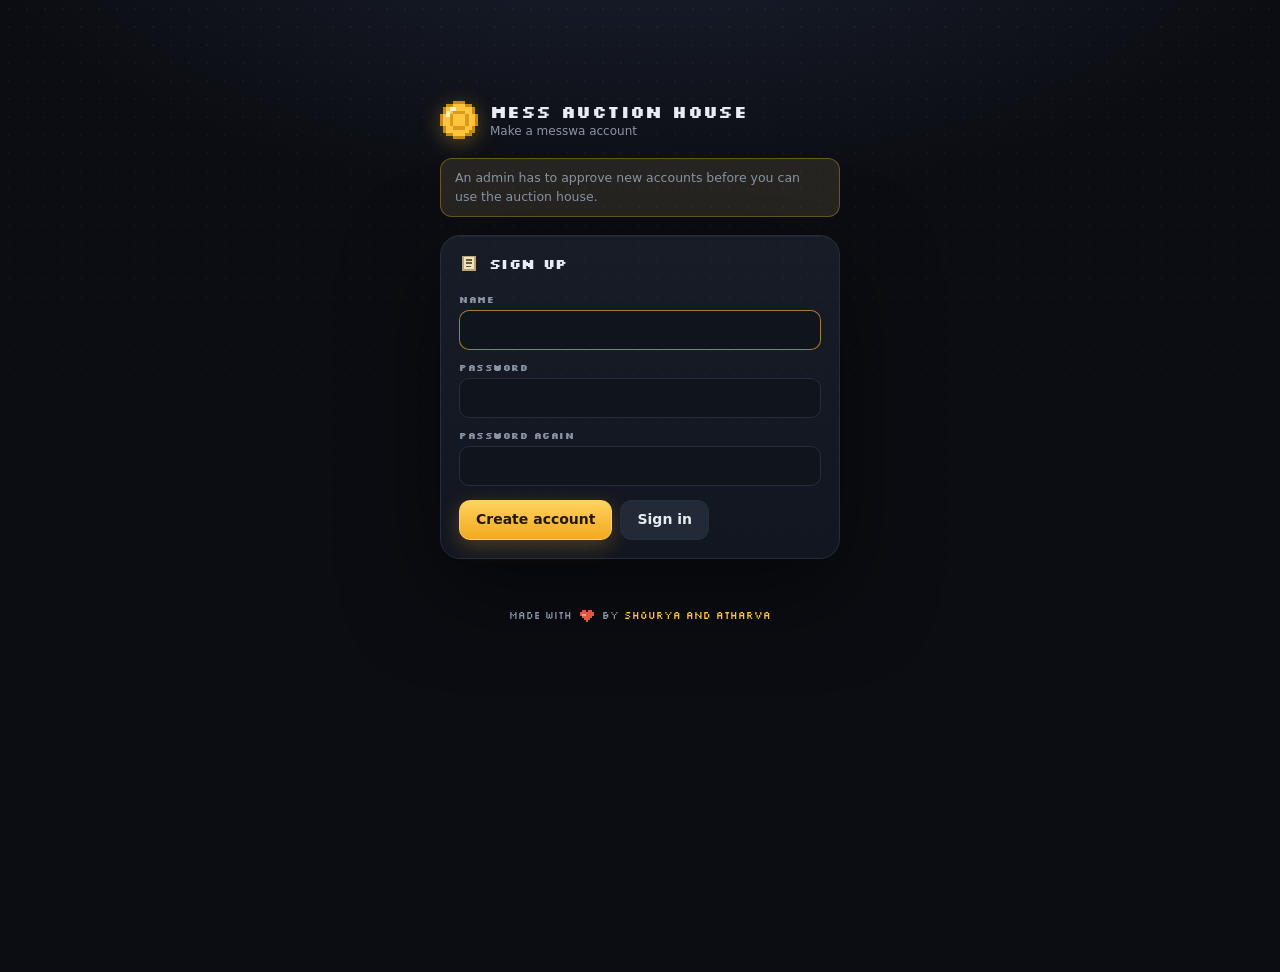
<file: internal/dashboard/static/signup.html>
<!doctype html>
<html lang="en">
<head>
<meta charset="utf-8">
<meta name="viewport" content="width=device-width, initial-scale=1, viewport-fit=cover">
<meta name="color-scheme" content="dark">
<meta name="theme-color" content="#0b0d12">
<title>Sign up · Mess Auction House</title>
<link rel="icon" href="favicon.svg" type="image/svg+xml">
<link rel="preload" href="silkscreen-700.woff2" as="font" type="font/woff2" crossorigin>
<link rel="stylesheet" href="style.css">
<link rel="stylesheet" href="account.css">
<script src="common.js" defer></script>
<script src="signup.js" defer></script>
</head>
<body>
<div class="app account login">
  <header class="top">
    <div class="brand">
      <span class="logo" id="logo"></span>
      <div>
        <h1>Mess Auction House</h1>
        <p class="sub">Make a messwa account</p>
      </div>
    </div>
  </header>

  <p class="notice">An admin has to approve new accounts before you can use the auction house.</p>

  <section class="chest" aria-label="Sign up">
    <div class="chest-head">
      <span class="head-icon" id="headIcon"></span>
      <span class="head-name">Sign up</span>
    </div>
    <form class="form" id="form" autocomplete="on" novalidate>
      <label>Name<input id="name" name="username" autocomplete="username" autocapitalize="none" spellcheck="false" maxlength="32"></label>
      <label>Password<input id="password" type="password" autocomplete="new-password"></label>
      <label>Password again<input id="again" type="password" autocomplete="new-password"></label>
      <p class="err" id="err" role="alert" hidden></p>
      <div class="actions"><button class="btn primary" type="submit" id="go">Create account</button><a class="btn" href="login.html">Sign in</a></div>
    </form>
  </section>
</div>
<div class="tip" id="tip" hidden></div>
</body>
</html>
</file>
<file: internal/dashboard/static/style.css>
@font-face { font-family: Pixel; src: url(silkscreen-400.woff2) format("woff2"); font-weight: 400; font-display: swap; }
@font-face { font-family: Pixel; src: url(silkscreen-700.woff2) format("woff2"); font-weight: 700; font-display: swap; }

:root {
  --bg: #0b0d12;
  --panel: #141821;
  --line: #252c3a;
  --slot: #191e28;
  --slot-hi: #222937;
  --text: #e8ecf3;
  --muted: #8b94a7;
  --dim: #586076;
  --gold: #ffc53d;
  --veg: #34c463;
  --nonveg: #e2553f;
  --egg: #f2b51b;
  --accent: #e8ecf3;
  --s: 72px;
  --gap: 6px;
  --cols: 9;
  --rows: 5;
  --sans: Inter, ui-sans-serif, system-ui, -apple-system, "Segoe UI", Roboto, sans-serif;

  /* ---------- calm tokens ----------
     The Sell side (Home, Money, Settings, Account) and the app shell use
     these. Buy keeps the arcade look above: Pixel font, slots, gold.
     Same dark family as --bg and --panel, with less contrast and no glow.

     Type:    --t-xs 12, --t-sm 13, --t-md 15 (body), --t-lg 18,
              --t-xl 24 (page titles), --t-2xl 32 (one big number).
              --lh-tight for headings and numbers, --lh-body for text.
              --w-reg / --w-med / --w-bold.
     Space:   --sp-1 … --sp-8 on a 4px base (4 8 12 16 24 32 40 48).
     Radius:  --r-sm 8, --r-md 12, --r-lg 16, --r-pill.
     Surface: --calm-bg (page), --calm-1 (card), --calm-2 (raised or
              hover), --calm-line (hairline), --calm-line-2 (stronger).
     Text:    --calm-text, --calm-muted (secondary), --calm-dim (hints).
     Status:  --calm-ok, --calm-warn, --calm-bad, each with a -bg tint
              for a pill or card wash. --calm-accent marks the current
              thing (selected tab, focus ring).
     Motion:  --ease-out for things arriving, --ease-in-out for things
              moving, --ease-spring for a small overshoot on press.
              --dur-1 120ms (hover, press), --dur-2 200ms (menus, tabs),
              --dur-3 360ms (cards arriving). prefers-reduced-motion
              turns them all to 0.
     Shell:   --shell-h (top bar), --tabbar-h (phone tab bar, 0 on wide
              screens). Set by shell.css on pages with the shell:
              --shell-stick, what a sticky top: must clear (the bar
              where it sticks, else 0), and --tabbar-top, what a fixed or
              sticky bottom: must clear (the tab bar and the safe area
              under it, else 0). */
  --t-xs: 12px;
  --t-sm: 13px;
  --t-md: 15px;
  --t-lg: 18px;
  --t-xl: 24px;
  --t-2xl: 32px;
  --lh-tight: 1.2;
  --lh-body: 1.5;
  --w-reg: 400;
  --w-med: 550;
  --w-bold: 650;

  --sp-1: 4px;
  --sp-2: 8px;
  --sp-3: 12px;
  --sp-4: 16px;
  --sp-5: 24px;
  --sp-6: 32px;
  --sp-7: 40px;
  --sp-8: 48px;

  --r-sm: 8px;
  --r-md: 12px;
  --r-lg: 16px;
  --r-pill: 999px;

  --calm-bg: #0b0d12;
  --calm-1: #12151c;
  --calm-2: #181c25;
  --calm-line: #1f2430;
  --calm-line-2: #2a303d;
  --calm-text: #e6e9ef;
  --calm-muted: #9199a9;
  --calm-dim: #5c6475;
  --calm-accent: #c9d3e6;
  --calm-ok: #4cc38a;
  --calm-ok-bg: rgba(76, 195, 138, .12);
  --calm-warn: #e9b44c;
  --calm-warn-bg: rgba(233, 180, 76, .12);
  --calm-bad: #ec6a5c;
  --calm-bad-bg: rgba(236, 106, 92, .12);

  --ease-out: cubic-bezier(.16, 1, .3, 1);
  --ease-in-out: cubic-bezier(.65, 0, .35, 1);
  --ease-spring: cubic-bezier(.34, 1.56, .64, 1);
  --dur-1: 120ms;
  --dur-2: 200ms;
  --dur-3: 360ms;

  --shell-h: 56px;
  --tabbar-h: 0px;
  --shell-stick: 0px;
  --tabbar-top: 0px;
}
@media (prefers-reduced-motion: reduce) {
  :root { --dur-1: 0ms; --dur-2: 0ms; --dur-3: 0ms; }
}

* { box-sizing: border-box; }
[hidden] { display: none !important; }
html, body { margin: 0; }
body {
  min-height: 100vh;
  color: var(--text);
  font: 14px/1.45 var(--sans);
  background:
    radial-gradient(1100px 520px at 50% -12%, #1b2131 0%, transparent 62%),
    var(--bg);
  -webkit-font-smoothing: antialiased;
}
body::before {
  content: "";
  position: fixed;
  inset: 0;
  pointer-events: none;
  background-image: radial-gradient(rgba(255, 255, 255, .035) 1px, transparent 1px);
  background-size: 18px 18px;
  mask-image: linear-gradient(180deg, #000 0%, transparent 85%);
}
button { font: inherit; color: inherit; }
kbd {
  font: 700 10px Pixel, monospace;
  padding: 1px 5px 2px;
  border: 1px solid var(--line);
  border-bottom-width: 2px;
  border-radius: 5px;
  background: var(--panel);
  color: var(--muted);
}
svg { display: block; }

/* A set width, not fit-content: the board fills it and app.js picks the
   column count to match, so the header can't leave the grid short. */
.app {
  width: min(100%, 1640px);
  margin: 0 auto;
  padding: 28px 20px 36px;
  display: flex;
  flex-direction: column;
  gap: 18px;
}

/* ---------- header ---------- */

.top {
  display: grid;
  grid-template-columns: auto minmax(200px, 1fr);
  gap: 28px;
  align-items: center;
}
.brand { display: flex; gap: 12px; align-items: center; }
/* On wide screens the links sit in the brand row; phones get their own strip. */
.logo { width: 38px; height: 38px; filter: drop-shadow(0 4px 10px rgba(255, 197, 61, .3)); }
.brand h1 { margin: 0; font: 700 17px Pixel, var(--sans); letter-spacing: .4px; }
.brand .sub { margin: 1px 0 0; color: var(--muted); font-size: 12px; }
.nav-link {
  display: inline-flex; align-items: center; gap: 6px; height: 26px; padding: 0 9px 1px; margin-left: 6px;
  border-radius: 8px; background: var(--slot); border: 1px solid var(--line);
  font: 700 9px Pixel; letter-spacing: .4px; color: var(--muted); text-decoration: none; white-space: nowrap;
  transition: background .12s, border-color .12s, color .12s;
}
.nav-link:hover { background: var(--slot-hi); color: var(--gold); border-color: color-mix(in srgb, var(--gold) 55%, transparent); }
.nav-link span { width: 14px; height: 14px; }
button.nav-link { cursor: pointer; }
.nav-link b { font-weight: inherit; }
.nav-link span svg { width: 14px; height: 14px; display: block; }

.day { min-width: 0; padding: 5px 0 15px; }
.track {
  position: relative;
  height: 8px;
  border-radius: 99px;
  background: #121620;
  border: 1px solid var(--line);
}
.seg { position: absolute; top: 1px; bottom: 1px; border-radius: 99px; background: #2b3346; }
.seg.past { background: #1d2230; }
.seg.now { background: linear-gradient(90deg, #ffd25e, #ff9f3d); box-shadow: 0 0 12px rgba(255, 180, 61, .55); }
.seg-glyph { position: absolute; top: 12px; width: 11px; height: 11px; transform: translateX(-50%); opacity: .45; }
.seg-glyph.now { opacity: 1; }
.seg-glyph.coin { width: auto; display: flex; align-items: center; gap: 3px; opacity: 1; font: 400 8px Pixel; color: var(--gold); white-space: nowrap; }
.seg-glyph.coin svg { width: 11px; height: 11px; flex: none; }
.seg-glyph.coin.armed b, .seg-glyph.coin.handoff b { color: var(--muted); }
.seg-glyph.coin.handoff svg { opacity: .5; }
.seg-glyph.coin.armed svg { border-radius: 50%; animation: ring 1.8s infinite; }
@keyframes ring { 0% { box-shadow: 0 0 0 0 rgba(255, 197, 61, .6); } 70% { box-shadow: 0 0 0 6px rgba(255, 197, 61, 0); } 100% { box-shadow: 0 0 0 0 rgba(255, 197, 61, 0); } }
.now-mark { position: absolute; top: -5px; bottom: -5px; width: 2px; margin-left: -1px; border-radius: 2px; background: #fff; box-shadow: 0 0 8px #fff8; }

/* ---------- chest ---------- */

.chest {
  padding: 14px 16px 16px;
  border-radius: 20px;
  background: linear-gradient(180deg, #171c27 0%, #121620 100%);
  border: 1px solid var(--line);
  box-shadow: 0 30px 90px rgba(0, 0, 0, .5), inset 0 1px 0 rgba(255, 255, 255, .045);
}
.chest-head {
  display: flex;
  align-items: center;
  gap: 10px;
  min-height: 28px;
  margin: 0 2px 12px;
  font-size: 12.5px;
  color: var(--muted);
}
.head-icon { width: 20px; height: 20px; }
.head-name { font: 700 14px Pixel, var(--sans); color: var(--accent); letter-spacing: .3px; transition: color .2s; }
.head-meta { flex: 1; white-space: nowrap; overflow: hidden; text-overflow: ellipsis; }
.pager { display: flex; align-items: center; gap: 6px; font: 700 11px Pixel; color: var(--muted); }
.pg {
  width: 24px; height: 24px; border-radius: 7px; cursor: pointer;
  background: var(--slot); border: 1px solid var(--line);
  font: 600 16px/1 var(--sans); padding-bottom: 2px;
}
.pg:disabled { opacity: .3; cursor: default; }

/* A box's key: a ? at the right end of its header that opens a popover. */
.keybtn {
  flex: none; width: 24px; height: 24px; margin-left: auto; padding: 0 0 1px; border-radius: 7px; cursor: pointer;
  background: var(--slot); border: 1px solid var(--line);
  font: 700 11px/1 Pixel, var(--sans); color: var(--muted);
}
.keybtn:hover, .keybtn[aria-expanded="true"] { color: var(--gold); border-color: color-mix(in srgb, var(--gold) 55%, var(--line)); }
.mini h4:has(> .keybtn) { display: flex; align-items: center; gap: 8px; }
.mini h4 > .keybtn { width: 20px; height: 20px; border-radius: 6px; font-size: 9px; letter-spacing: 0; }
.keypop {
  position: fixed; inset: auto; margin: 0;
  max-width: min(300px, calc(100vw - 16px)); padding: 12px 14px; border-radius: 12px;
  background: #1d2330; border: 1px solid var(--line); box-shadow: 0 12px 30px rgba(0, 0, 0, .5);
  color: var(--muted); font-size: 12px;
}
.keypop[popover] > :is(.pleg, .legend, .slegend, .wkey) {
  flex-direction: column; align-items: flex-start; gap: 9px;
  margin: 0; padding: 0; border: 0; white-space: normal;
}
.keypop[popover] > .wkey { flex-direction: row; flex-wrap: wrap; gap: 6px 8px; }
.keypop .wnote { flex-basis: 100%; }
.live { display: flex; align-items: center; gap: 6px; font-size: 11.5px; padding-left: 10px; border-left: 1px solid var(--line); white-space: nowrap; }
.live i { width: 7px; height: 7px; border-radius: 50%; background: var(--veg); box-shadow: 0 0 0 0 rgba(52, 196, 99, .6); animation: pulse 2.4s infinite; }
.live.off i { background: var(--nonveg); animation: none; }
@keyframes pulse { 0% { box-shadow: 0 0 0 0 rgba(52, 196, 99, .55); } 70% { box-shadow: 0 0 0 7px rgba(52, 196, 99, 0); } 100% { box-shadow: 0 0 0 0 rgba(52, 196, 99, 0); } }

.body { display: flex; justify-content: center; gap: calc(var(--gap) * 2); }
.tabs { display: grid; grid-template-rows: repeat(var(--rows), var(--s)); gap: var(--gap); }
.grid {
  position: relative;
  display: grid;
  grid-template-columns: repeat(var(--cols), var(--s));
  grid-auto-rows: var(--s);
  gap: var(--gap);
}

.controls {
  justify-content: center;
  display: flex;
  gap: calc(var(--gap) * 2);
  margin-top: calc(var(--gap) * 2);
  padding-top: calc(var(--gap) * 2);
  border-top: 1px dashed var(--line);
}
.ctl-row {
  width: calc(var(--cols) * var(--s) + (var(--cols) - 1) * var(--gap));
  display: flex;
  flex-wrap: wrap;
  gap: var(--gap);
  justify-content: center;
}
.ctl-row .spacer { flex: 1; }

/* ---------- slots ---------- */

.slot {
  --c: clamp(4px, calc(var(--s) * .1), 7px);
  --ci: clamp(9px, calc(var(--s) * .17), 12px);
  position: relative;
  width: var(--s);
  height: var(--s);
  border-radius: 11px;
  background: var(--slot);
  border: 1px solid #1e2431;
  box-shadow: inset 0 2px 0 rgba(0, 0, 0, .32), inset 0 -1px 0 rgba(255, 255, 255, .035);
}
button.slot { padding: 0; margin: 0; cursor: pointer; outline: none; -webkit-tap-highlight-color: transparent; }
.item, .tab, .ctl { transition: transform .12s ease, background .12s, border-color .12s, box-shadow .15s; }
.item { --accent: var(--m, #e8ecf3); }
.item:hover, .item:focus-visible, .item.active {
  background: var(--slot-hi);
  border-color: color-mix(in srgb, var(--accent) 65%, transparent);
  transform: translateY(-2px);
  box-shadow: 0 10px 22px rgba(0, 0, 0, .4), 0 0 20px color-mix(in srgb, var(--accent) 22%, transparent);
  z-index: 2;
}
.item:active { transform: translateY(0) scale(.97); }

.price {
  position: absolute;
  inset: 0;
  display: flex;
  align-items: center;
  justify-content: center;
  padding-top: 2px;
  /* Regular weight: the bold 4 fills in. Sizes are whole multiples of the
     font's 8px grid so every pixel stays square. */
  font: 400 24px Pixel, var(--sans);
  color: var(--gold);
  text-shadow: 2px 2px 0 rgba(0, 0, 0, .5);
}
.price.wide { font-size: 16px; }
@media (max-width: 640px) { .price { font-size: 16px; } }
.price .r { font: 700 calc(var(--s) * .21) var(--sans); margin-right: 2px; opacity: .8; transform: translateY(-1px); }
.price.unknown { color: #5d6680; font: 600 calc(var(--s) * .3) var(--sans); text-shadow: none; }
.price.free { color: var(--veg); font-weight: 700; font-size: calc(var(--s) * .19); letter-spacing: 0; }
.price.swap { flex-direction: column; gap: 3px; font-weight: 700; font-size: calc(var(--s) * .13); color: var(--muted); letter-spacing: .3px; text-shadow: none; }
.price.swap svg { width: calc(var(--s) * .36); height: calc(var(--s) * .36); }
.price.swap.compact { flex-direction: row; gap: 4px; padding-bottom: 6px; }
.price.swap.compact .arrow { font: 700 calc(var(--s) * .2) var(--sans); color: var(--muted); }
.price.swap .more { position: absolute; right: 7px; top: calc(var(--s) * .3); font-size: 10px; color: var(--muted); }

.diet { position: absolute; top: var(--c); left: var(--c); width: var(--ci); height: var(--ci); }
.mealg { position: absolute; top: var(--c); right: var(--c); width: calc(var(--ci) + 1px); height: calc(var(--ci) + 1px); opacity: .9; }
.messg { position: absolute; left: calc(var(--c) - 1px); bottom: calc(var(--c) + 3px); width: calc(var(--ci) + 1px); height: calc(var(--ci) + 1px); }
.qty { position: absolute; right: var(--c); bottom: calc(var(--c) + 2px); font: 700 calc(var(--ci) + 1px) Pixel; color: #fff; text-shadow: 2px 2px 0 rgba(0, 0, 0, .7); }
.ticked { position: absolute; left: 50%; top: 6px; width: 6px; height: 6px; margin-left: -3px; border-radius: 50%; background: var(--egg); box-shadow: 0 0 6px var(--egg); }

.item.sold > :not(.stamp), .item.closed > :not(.stamp) { opacity: .28; filter: grayscale(1); }
.stamp {
  position: absolute;
  left: 50%;
  top: 50%;
  transform: translate(-50%, -50%) rotate(-14deg);
  padding: 2px 5px 3px;
  border: 1.5px solid currentColor;
  border-radius: 5px;
  font: 700 10px Pixel;
  letter-spacing: .5px;
  background: rgba(11, 13, 18, .75);
}
.stamp.long { font-size: clamp(6px, calc(var(--s) * .11), 8px); letter-spacing: 0; padding: 2px 3px 3px; }
.sold .stamp { color: var(--veg); }
.sold .stamp.bought { color: #ff6b5b; }
.closed .stamp { color: var(--muted); }

.glint {
  position: absolute;
  inset: 0;
  border-radius: inherit;
  overflow: hidden;
  pointer-events: none;
}
.glint::before {
  content: "";
  position: absolute;
  top: -20%;
  bottom: -20%;
  left: 0;
  width: 70%;
  background: linear-gradient(105deg,
    rgba(190, 150, 255, 0) 0%,
    rgba(190, 150, 255, .06) 25%,
    rgba(200, 170, 255, .22) 45%,
    rgba(160, 205, 255, .26) 55%,
    rgba(160, 205, 255, .06) 75%,
    rgba(160, 205, 255, 0) 100%);
  transform: translateX(-110%);
  will-change: transform;
  animation: glint 3s infinite;
}
/* Sweep in the first 2.2s of the cycle (keep in step with GLINT_* in app.js),
   then rest off to the right. */
@keyframes glint {
  0% { transform: translateX(-110%); animation-timing-function: cubic-bezier(.4, 0, .6, 1); }
  73.33%, 100% { transform: translateX(160%); }
}
.pop { animation: pop .45s cubic-bezier(.2, 1.5, .4, 1); }
@keyframes pop { from { transform: scale(.6); opacity: 0; } to { transform: none; opacity: 1; } }

.empty {
  position: absolute;
  inset: 0;
  display: grid;
  place-items: center;
  pointer-events: none;
  text-align: center;
}
.empty div { padding: 10px 14px; border-radius: 10px; background: rgba(11, 13, 18, .7); color: var(--muted); font-size: 13px; }
.empty b { display: block; font: 700 11px Pixel; color: var(--dim); letter-spacing: .5px; margin-bottom: 2px; }

/* ---------- tabs ---------- */

.tab { display: grid; place-items: center; --accent: var(--m); }
.tab svg { width: 56%; height: 56%; transition: transform .15s; }
.tab:hover { background: var(--slot-hi); }
.tab:hover svg { transform: scale(1.08) rotate(-4deg); }
.tab.on {
  background: var(--slot-hi);
  border-color: var(--accent);
  box-shadow: inset 0 0 0 1px color-mix(in srgb, var(--accent) 50%, transparent), 0 0 24px color-mix(in srgb, var(--accent) 28%, transparent);
}
.tab.on::after {
  content: "";
  position: absolute;
  right: calc(var(--gap) * -1 - 3px);
  top: 22%;
  bottom: 22%;
  width: 3px;
  border-radius: 3px;
  background: var(--accent);
  box-shadow: 0 0 10px var(--accent);
}
.badge {
  position: absolute;
  right: 4px;
  bottom: 4px;
  min-width: 18px;
  padding: 1px 4px 2px;
  border-radius: 6px;
  text-align: center;
  font: 700 10px Pixel;
  color: var(--text);
  background: rgba(11, 13, 18, .85);
  border: 1px solid var(--line);
}
.tab.on .badge { border-color: color-mix(in srgb, var(--accent) 60%, transparent); color: var(--accent); }
.badge.zero { color: var(--dim); }

/* ---------- control buttons ---------- */

.ctl { display: grid; place-items: center; }
.ctl svg { width: 42%; height: 42%; margin-bottom: 12px; }
.ctl .lbl {
  position: absolute;
  left: 0;
  right: 0;
  bottom: 7px;
  text-align: center;
  font: 700 8.5px Pixel;
  letter-spacing: .3px;
  color: var(--muted);
  white-space: nowrap;
}
.ctl:hover { background: var(--slot-hi); }
.ctl.on { border-color: color-mix(in srgb, var(--gold) 70%, transparent); background: var(--slot-hi); box-shadow: 0 0 18px rgba(255, 197, 61, .15); }
.ctl .lbl.tight { font-size: 7.5px; letter-spacing: 0; }
.ctl.on .lbl { color: var(--gold); }
.ctl.set .lbl { color: var(--text); }
.ctl:disabled { opacity: .3; cursor: not-allowed; }
.ctl.help .q { font: 700 24px/1 var(--sans); color: var(--muted); margin-bottom: 12px; }

/* ---------- tooltip ---------- */

.tip {
  position: fixed;
  z-index: 50;
  left: 0;
  top: 0;
  max-width: 330px;
  padding: 9px 12px 10px;
  pointer-events: none;
  border: 2px solid transparent;
  border-radius: 7px;
  background:
    linear-gradient(rgba(16, 0, 16, .95), rgba(16, 0, 16, .95)) padding-box,
    linear-gradient(180deg, #5a1cff, #2a0a80) border-box;
  box-shadow: 0 0 0 1px #0d000d, 0 18px 40px rgba(0, 0, 0, .55);
  font-size: 13px;
  line-height: 1.5;
}
.tip .ln { white-space: pre-wrap; overflow-wrap: anywhere; }
.tip .gap { height: 7px; }
.tip .nm { font-weight: 700; font-size: 14px; }
.tip .lore { color: #c08ad8; font-style: italic; }
.tip .rar { margin-top: 7px; font: 700 11.5px Pixel; letter-spacing: .6px; }
.c7 { color: #a9adb8; }
.c8 { color: #6c7080; }
.cf { color: #f4f5f8; }
.c6 { color: #ffaa1f; }
.ce { color: #ffe66b; }
.ca { color: #5be37a; }
.cc { color: #ff6b5b; }
.cb { color: #6fe3f0; }
.cd { color: #ff86e8; }

/* ---------- modal ---------- */

.modal {
  position: fixed;
  inset: 0;
  z-index: 60;
  display: grid;
  place-items: center;
  padding: 16px;
  background: rgba(5, 6, 10, .62);
  backdrop-filter: blur(6px);
  animation: fade .15s ease;
}
@keyframes fade { from { opacity: 0; } }
.sheet {
  width: min(560px, 100%);
  max-height: 88vh;
  overflow: auto;
  padding: 18px;
  border-radius: 20px;
  background: linear-gradient(180deg, #181d29, #121620);
  border: 1px solid var(--line);
  box-shadow: 0 40px 120px rgba(0, 0, 0, .6);
  animation: rise .2s cubic-bezier(.2, 1.2, .4, 1);
}
@keyframes rise { from { transform: translateY(14px) scale(.98); opacity: 0; } }
.sheet-head { display: flex; gap: 16px; align-items: center; }
.sheet-head .slot { --s: 92px; flex: none; cursor: default; transform: none; }
.sheet-head h2 { margin: 0; font: 700 16px Pixel, var(--sans); letter-spacing: .3px; }
.sheet-head .sub { margin-top: 3px; color: var(--muted); font-size: 13px; }
.pill { display: inline-block; margin-top: 8px; padding: 2px 8px 3px; border-radius: 99px; font: 700 10px Pixel; letter-spacing: .5px; border: 1px solid currentColor; }
.facts { display: grid; grid-template-columns: auto 1fr; gap: 6px 16px; margin: 18px 0 4px; font-size: 13.5px; }
.facts dt { color: var(--muted); }
.facts dd { margin: 0; overflow-wrap: anywhere; }
.copies { margin-top: 16px; display: flex; flex-direction: column; gap: 8px; }
.copies h3 { margin: 0 0 2px; font: 700 11px Pixel; color: var(--muted); letter-spacing: .5px; }
.copy { padding: 10px 12px; border-radius: 12px; background: var(--slot); border: 1px solid #1e2431; }
.copy-meta { display: flex; gap: 8px; align-items: baseline; font-size: 12px; color: var(--muted); margin-bottom: 3px; }
.copy-meta b { color: var(--text); font-weight: 600; }
.copy-text { white-space: pre-wrap; overflow-wrap: anywhere; color: #d6c3e6; }
a.copy.linked { display: block; text-decoration: none; color: inherit; cursor: pointer; transition: border-color .12s, background .12s; }
a.copy.linked:hover { border-color: color-mix(in srgb, var(--gold) 55%, transparent); background: var(--slot-hi); }
.copy-go { margin-left: auto; display: inline-flex; align-items: center; gap: 5px; color: var(--muted); font-size: 11px; }
.copy-go svg { width: 12px; height: 12px; }
a.copy.linked:hover .copy-go { color: var(--gold); }
.copy.deleted .copy-text { text-decoration: line-through; opacity: .55; }
.actions { display: flex; flex-wrap: wrap; gap: 8px; margin-top: 18px; }
.btn {
  display: inline-flex; align-items: center; gap: 8px;
  height: 40px; padding: 0 16px; border-radius: 11px; cursor: pointer;
  background: var(--slot-hi); border: 1px solid var(--line);
  font-weight: 600; text-decoration: none; color: var(--text);
}
.btn:hover { border-color: #3d4860; }
.btn.primary { background: linear-gradient(180deg, #ffd25e, #f2a91f); color: #241703; border-color: #ffd25e; box-shadow: 0 6px 20px rgba(255, 180, 40, .25); }
.btn.primary:hover { filter: brightness(1.06); }
.btn.primary[aria-disabled="true"] { filter: grayscale(1); opacity: .5; pointer-events: none; }
.btn svg { width: 16px; height: 16px; }
.note { margin-top: 10px; color: var(--dim); font-size: 12px; }

.toast {
  position: fixed; left: 50%; bottom: 24px; z-index: 70; transform: translateX(-50%);
  padding: 8px 14px; border-radius: 10px; background: #1d2330; border: 1px solid var(--line);
  font-size: 13px; box-shadow: 0 12px 30px rgba(0, 0, 0, .5);
}

.hint { display: flex; flex-wrap: wrap; gap: 6px 16px; justify-content: center; color: var(--dim); font-size: 12px; }

/* ---------- market pulse ---------- */

/* width 0 + min-width 100%: match the board's width without widening it */
.pulse { width: 0; min-width: 100%; }
.legend { display: flex; gap: 12px; font-size: 11.5px; }
.legend i { display: inline-block; width: 7px; height: 10px; margin-right: 5px; border-radius: 2px 2px 0 0; background: var(--text); vertical-align: -1px; }
.legend i.m { background: color-mix(in srgb, var(--text) 30%, transparent); }
.wins { display: flex; gap: 4px; padding-left: 10px; border-left: 1px solid var(--line); }
.win {
  height: 24px; padding: 0 8px 1px; border-radius: 7px; cursor: pointer;
  background: var(--slot); border: 1px solid var(--line);
  font: 700 9px Pixel; letter-spacing: .3px; color: var(--muted);
  transition: background .12s, border-color .12s, color .12s;
}
.win:hover { background: var(--slot-hi); color: var(--text); }
.win.on { color: var(--gold); border-color: color-mix(in srgb, var(--gold) 70%, transparent); background: var(--slot-hi); }

.cards { display: grid; grid-template-columns: repeat(3, minmax(0, 1fr)); gap: calc(var(--gap) * 2); }
.card {
  --accent: var(--m);
  position: relative;
  padding: 12px 14px 12px;
  border-radius: 14px;
  background: var(--slot);
  border: 1px solid #1e2431;
  box-shadow: inset 0 2px 0 rgba(0, 0, 0, .32), inset 0 -1px 0 rgba(255, 255, 255, .035);
  cursor: pointer;
  container-type: inline-size;
  transition: background .12s, border-color .12s, box-shadow .15s;
}
.card:hover { background: var(--slot-hi); border-color: color-mix(in srgb, var(--accent) 35%, transparent); }
.card.on {
  background: var(--slot-hi);
  border-color: color-mix(in srgb, var(--accent) 70%, transparent);
  box-shadow: inset 0 0 0 1px color-mix(in srgb, var(--accent) 30%, transparent), 0 0 24px color-mix(in srgb, var(--accent) 14%, transparent);
}
.card-head { display: flex; align-items: center; gap: 8px; margin-bottom: 14px; }
.card-head svg { width: 18px; height: 18px; flex: none; }
.card-name { flex: 1; font: 700 12px Pixel, var(--sans); letter-spacing: .3px; }
.card-diet { display: inline-flex; align-items: center; gap: 4px; margin-left: 8px; font: 700 8px Pixel; letter-spacing: .3px; vertical-align: 1px; }
.card-diet svg { width: 10px; height: 10px; }
.card-diet.veg { color: #34c463; }
.card-diet.nonveg { color: #c9513a; }
.verdict { padding: 2px 6px 3px; border-radius: 99px; border: 1px solid var(--line); font: 700 8px Pixel; letter-spacing: .4px; color: var(--dim); }
.verdict.hot { color: var(--gold); border-color: color-mix(in srgb, var(--gold) 55%, transparent); }
.verdict.slow, .verdict.steady { color: var(--muted); }

.kpis { display: grid; grid-template-columns: repeat(3, minmax(0, 1fr)); gap: 8px; }
.kpi b, .x b { display: block; white-space: nowrap; }
/* 16px or 24px: whole multiples of the font's 8px grid keep pixels square */
.kpi b { font: 400 16px/24px Pixel, var(--sans); color: var(--text); text-shadow: 2px 2px 0 rgba(0, 0, 0, .5); }
@container (min-width: 290px) { .kpi b { font-size: 24px; } }
.kpi span, .x em { display: block; font: 700 8px Pixel; font-style: normal; letter-spacing: .3px; white-space: nowrap; }
.kpi span { margin-top: 5px; color: var(--muted); }
.kpi b.none, .x b.none { color: var(--dim); }

.spark {
  position: relative;
  display: grid;
  grid-template-columns: repeat(24, minmax(0, 1fr));
  gap: 2px;
  height: 40px;
  margin-top: 16px;
  border-bottom: 1px solid var(--line);
}
.band { position: absolute; top: -4px; bottom: 0; right: 0; border-left: 1px solid var(--line); border-radius: 0 4px 0 0; background: rgba(255, 255, 255, .03); pointer-events: none; }
.bk { position: relative; height: 100%; }
.bk i { position: absolute; bottom: 0; border-radius: 2px 2px 0 0; }
.bk .m { left: 0; right: 0; background: color-mix(in srgb, var(--m) 30%, transparent); }
.bk .s { left: 22%; right: 22%; background: var(--m); }
.bk:hover .m { background: color-mix(in srgb, var(--m) 48%, transparent); }
.axis { display: flex; justify-content: space-between; margin-top: 4px; font-size: 10.5px; color: var(--dim); }

.extras { display: grid; grid-template-columns: repeat(3, minmax(0, 1fr)); gap: 8px; margin-top: 10px; padding-top: 10px; border-top: 1px dashed var(--line); }
.x em { color: var(--muted); margin-bottom: 3px; }
.x b { font-size: 13px; font-weight: 600; color: var(--text); }

@media (max-width: 1100px) {
  .cards { grid-template-columns: repeat(2, minmax(0, 1fr)); }
}
@media (max-width: 640px) {
  .cards { grid-template-columns: minmax(0, 1fr); }
  .pulse .head-name { flex: 1; white-space: nowrap; }
  /* The window buttons get their own row under the title, which keeps the
     key's ? in the top right corner. */
  .pulse .chest-head { flex-wrap: wrap; row-gap: 8px; }
  .wins { margin-left: auto; }
  .pulse .wins { order: 1; flex-basis: 100%; justify-content: flex-end; padding-left: 0; border-left: 0; }
  .win { padding: 0 6px 1px; }
}

/* ---------- small screens ---------- */

/* Title, links and day bar need ~1200px in one row. Below that the links
   drop under the title and the day bar gets its own row. */
@media (max-width: 1200px) {
  .top { grid-template-columns: 1fr; gap: 14px; }
  .brand { flex-wrap: wrap; row-gap: 10px; min-width: 0; }
  .nav-link { margin-left: 0; }
}
@media (max-width: 640px) {
  :root { --s: 56px; --gap: 5px; --cols: 5; --rows: 7; }
  .app { padding: 16px 10px 28px; gap: 14px; }
  .brand .sub { display: none; }
  .brand { flex: 1 1 100%; min-width: 0; flex-wrap: wrap; row-gap: 12px; }
  .brand h1 { font-size: 15px; }
  .logo { width: 32px; height: 32px; }
  .chest { padding: 10px 10px 12px; border-radius: 16px; }
  .live { display: none; }
  .head-meta { display: none; }
  .head-name { flex: 1; }
  .ctl .lbl { font-size: 7px; bottom: 5px; }
  .ctl .lbl.tight { font-size: 6px; }
  .ctl svg { margin-bottom: 10px; }
  .ctl-row .page, .ctl-row .spacer, .ctl-left { display: none; }
  .ctl-row { width: auto; flex: 1; justify-content: space-between; }
  .hint { display: none; }
  .modal { place-items: end center; padding: 0; }
  .sheet { border-radius: 20px 20px 0 0; max-height: 92vh; max-height: 92dvh; padding-bottom: calc(18px + env(safe-area-inset-bottom)); }
  .toast { bottom: calc(16px + env(safe-area-inset-bottom)); max-width: calc(100% - 32px); }
  /* 16px stops phones zooming in on a focused field. */
  input:not([type=range]):not([type=checkbox]):not([type=radio]), select, textarea { font-size: 16px; }
}
/* Touch: a tapped slot shouldn't stay lifted as if hovered. */
@media (hover: none) {
  .item:hover:not(.active):not(:focus-visible) { transform: none; }
  .on-hover { display: none; }
}
@media (hover: hover) { .on-touch { display: none; } }
@media (prefers-reduced-motion: reduce) {
  *, *::before, *::after { animation: none !important; transition: none !important; }
}

/* Shared by the sales page and the sale cards. */
/* Two range inputs stacked on one track. Only the thumbs take the pointer. */
.dual { position: relative; height: 28px; }
.dual .track { position: absolute; left: 9px; right: 9px; top: 11px; height: 6px; border-radius: 3px; background: #0c0f14; box-shadow: 0 0 0 1px var(--line); }
.dual .fill { position: absolute; top: 0; bottom: 0; background: linear-gradient(90deg, #ff9f3d, var(--gold)); border-radius: 3px; }
.dual .med { position: absolute; top: -5px; bottom: -5px; width: 2px; margin-left: -1px; background: var(--text); opacity: .7; border-radius: 1px; }
.dual input {
  position: absolute; inset: 0; width: 100%; margin: 0; background: none; pointer-events: none;
  -webkit-appearance: none; appearance: none; z-index: 2;
}
.dual input::-webkit-slider-runnable-track { background: none; height: 28px; }
.dual input::-moz-range-track { background: none; }
.dual input::-webkit-slider-thumb {
  -webkit-appearance: none; pointer-events: auto; cursor: grab; width: 18px; height: 18px; margin-top: 5px;
  border-radius: 50%; background: var(--gold); border: 2px solid #141923; box-shadow: 0 0 0 1px var(--gold), 0 4px 10px rgba(0, 0, 0, .5);
}
.dual input::-moz-range-thumb {
  pointer-events: auto; cursor: grab; width: 14px; height: 14px;
  border-radius: 50%; background: var(--gold); border: 2px solid #141923; box-shadow: 0 0 0 1px var(--gold), 0 4px 10px rgba(0, 0, 0, .5);
}
.dual input:focus-visible::-webkit-slider-thumb { box-shadow: 0 0 0 3px rgba(255, 197, 61, .5); }
.dual input:focus-visible::-moz-range-thumb { box-shadow: 0 0 0 3px rgba(255, 197, 61, .5); }

/* The board's warnings when selling would post in no group, or buyers
   would get no UPI QR. */
.setup-warn {
  display: block; padding: 10px 14px; border-radius: 12px; text-decoration: none;
  background: color-mix(in srgb, #ff6b5b 10%, var(--panel)); border: 1px solid color-mix(in srgb, #ff6b5b 45%, transparent);
  color: var(--muted); font-size: 13px; line-height: 1.45;
}
.setup-warn[hidden] { display: none; }
.setup-warn b { color: var(--text); font-weight: 600; }
.setup-warn .go { color: var(--gold); white-space: nowrap; }

/* The board's nudge to sell your next meal. */
.sell-nudge {
  --mess: var(--gold);
  contain: inline-size;
  display: grid; grid-template-columns: auto 1fr auto auto; align-items: center; gap: 12px;
  padding: 10px 10px 10px 14px; border-radius: 12px;
  background: linear-gradient(90deg, color-mix(in srgb, var(--gold) 14%, var(--panel)), var(--panel) 70%);
  border: 1px solid color-mix(in srgb, var(--gold) 45%, transparent);
}
.sell-nudge[hidden] { display: none; }
.nudge-icon { display: grid; place-items: center; width: 34px; height: 34px; border-radius: 9px; background: var(--slot); border: 1px solid var(--line); }
.nudge-icon svg { width: 20px; height: 20px; }
.nudge-text { display: flex; flex-direction: column; gap: 2px; min-width: 0; }
.nudge-line { font: 700 13px Pixel, var(--sans); color: var(--gold); letter-spacing: .3px; }
.nudge-what { color: var(--muted); font-size: 12.5px; }
.nudge-meal { color: var(--mess); font-weight: 600; }
.nudge-go {
  font: 700 12px Pixel, var(--sans); letter-spacing: .4px; text-decoration: none; white-space: nowrap;
  color: #1a1404; background: var(--gold); padding: 8px 12px; border-radius: 9px;
  box-shadow: inset 0 -2px 0 rgba(0, 0, 0, .25);
}
.nudge-go:hover { filter: brightness(1.08); }
.nudge-go:focus-visible, .nudge-x:focus-visible { outline: 2px solid var(--gold); outline-offset: 2px; }
.nudge-go::after { content: " \203A"; }
.nudge-x {
  width: 28px; height: 28px; border-radius: 8px; cursor: pointer; font-size: 16px; line-height: 1;
  color: var(--dim); background: transparent; border: 1px solid transparent;
}
.nudge-x:hover { color: var(--text); border-color: var(--line); }
@media (max-width: 640px) {
  .sell-nudge { grid-template-columns: auto 1fr auto; row-gap: 10px; padding: 10px 8px 10px 12px; }
  .nudge-x { grid-column: 3; grid-row: 1; align-self: start; }
  .nudge-go { grid-column: 1 / -1; grid-row: 2; text-align: center; padding: 10px 12px; }
}

/* ---------- sell sheet (sell.js) ---------- */

.sell-sheet { width: min(460px, 100%); }
.sell-head h2 { margin: 0; font: 700 15px Pixel, var(--sans); letter-spacing: .3px; }
.sell-head .sub { margin-top: 4px; color: var(--muted); font-size: 13px; }
/* priceRange (common.js): a −/+ box you can type into for each end. */
.pr-vals { display: grid; grid-template-columns: repeat(auto-fit, minmax(140px, 1fr)); gap: 10px; margin: 18px 0 12px; }
.pr-box { display: grid; gap: 6px; min-width: 0; }
.pr-k { font: 700 8px Pixel; letter-spacing: .5px; color: var(--muted); }
.pr-in {
  display: flex; align-items: center; height: 42px; border-radius: 10px; overflow: hidden;
  background: #0c0f14; border: 1px solid var(--line);
}
.pr-in:focus-within { border-color: var(--gold); box-shadow: 0 0 0 2px rgba(255, 197, 61, .25); }
.pr-in button {
  flex: none; width: 40px; height: 100%; border: 0; background: var(--slot); color: var(--text);
  font-size: 18px; line-height: 1; cursor: pointer;
}
.pr-in button:hover { background: var(--slot-hi); color: var(--gold); }
.pr-in button:focus-visible { outline: 2px solid var(--gold); outline-offset: -2px; }
.pr-in .cur { flex: none; padding-left: 10px; font: 400 18px/1 Pixel; color: var(--gold); opacity: .7; }
/* 18px keeps phones from zooming in when the box takes focus. */
.pr-in input {
  flex: 1; min-width: 0; width: 100%; height: 100%; padding: 0 6px 0 2px; border: 0; outline: none;
  background: none; color: var(--gold); font: 400 18px/1 Pixel; text-shadow: 2px 2px 0 rgba(0, 0, 0, .5);
}

.sell-axis { display: flex; justify-content: space-between; margin: 4px 2px 0; font-size: 11px; color: var(--dim); }
.sell-axis .med-l { color: var(--muted); }
.sell-note { margin: 16px 0 0; color: var(--muted); font-size: 12.5px; line-height: 1.5; }
.sell-when {
  margin: 12px 0 0; padding: 9px 12px; border-radius: 10px; font-size: 12.5px; line-height: 1.5; color: var(--muted);
  border: 1px dashed color-mix(in srgb, var(--gold) 55%, transparent); background: color-mix(in srgb, var(--gold) 6%, transparent);
}
.sell-when b { color: var(--gold); }
.sell-err { margin: 8px 0 0; color: #ff6b5b; font-size: 12.5px; min-height: 1em; }
.sell-err:empty { display: none; }
.sell-acts { display: flex; justify-content: flex-end; gap: 8px; margin-top: 18px; flex-wrap: wrap; }
.sell-btn {
  padding: 10px 14px; border-radius: 10px; background: var(--slot); border: 1px solid var(--line);
  color: var(--text); font: 700 9px Pixel; letter-spacing: .4px; cursor: pointer; text-decoration: none;
}
.sell-btn:hover { background: var(--slot-hi); }
.sell-btn.gold { color: #141923; background: var(--gold); border-color: var(--gold); }
.sell-btn.gold:hover { filter: brightness(1.08); }
.sell-btn.red { color: #ff6b5b; border-color: color-mix(in srgb, #ff6b5b 55%, transparent); }
.sell-btn:disabled { opacity: .45; cursor: default; filter: none; }

.sell-sum { display: grid; grid-template-columns: repeat(3, 1fr); gap: 8px; margin-top: 16px; }
.sell-sum .st { display: grid; gap: 4px; padding: 9px 10px; border-radius: 10px; background: var(--slot); border: 1px solid var(--line); }
.sell-sum span { font: 700 7px Pixel; letter-spacing: .5px; color: var(--muted); }
.sell-sum b { font: 600 14px var(--sans); }
.sell-sum b.gold { color: var(--gold); }
.sell-buyers { list-style: none; margin: 12px 0 0; padding: 0; max-height: 150px; overflow: auto; font-size: 12.5px; }
.sell-buyers li { display: grid; grid-template-columns: minmax(0, 1fr) auto 52px; gap: 10px; padding: 5px 2px; border-bottom: 1px dashed var(--line); }
.sell-buyers li.none { display: block; color: var(--dim); border: 0; }
.sell-buyers .who { overflow: hidden; text-overflow: ellipsis; white-space: nowrap; }
.sell-buyers .what { color: var(--muted); }
.sell-buyers .amt { color: var(--gold); text-align: right; }
.sell-tools { display: grid; grid-template-columns: repeat(3, 1fr); gap: 8px; margin-top: 16px; }
.sell-btn.sell-tool { display: grid; gap: 5px; justify-items: center; padding: 14px 6px 12px; text-align: center; }
.sell-tool b { font: 700 16px/1 Pixel; }
.sell-tool small { font: 400 11px var(--sans); color: var(--dim); letter-spacing: 0; }
.sell-tool.grn { border-color: color-mix(in srgb, var(--veg) 60%, transparent); } .sell-tool.grn b { color: var(--veg); }
.sell-tool.gold-o { border-color: color-mix(in srgb, var(--gold) 60%, transparent); } .sell-tool.gold-o b { color: var(--gold); }
.sell-tool.red b, .sell-tool.red span { color: #ff6b5b; }
.sell-btn:focus-visible { outline: 2px solid var(--gold); outline-offset: 2px; }
.sell-form { display: grid; gap: 12px; margin-top: 16px; }
.sell-form label { display: grid; gap: 6px; color: var(--muted); font-size: 12px; }
/* Text fields only: the price slider, mess chips and QR picker are inputs
   too, and this box would cover the slider's track and its other handle. */
.sell-form input:not([type=range], [type=radio], [type=file]), .sell-form select { width: 100%; padding: 10px; border: 1px solid var(--line); border-radius: 8px; background: var(--slot); color: var(--text); font: inherit; }
.sell-form input:not([type=range], [type=radio], [type=file]):focus-visible, .sell-form select:focus-visible { outline: 2px solid var(--gold); outline-offset: 1px; }
.sell-form .sell-note, .sell-form .sell-err, .sell-form .sell-acts { margin-top: 0; }
/* The −/+ price box inside a form keeps its own look, not a form field's. */
.sell-form .pr-in input.pr-num, .sell-form .pr-in input.pr-num:focus-visible {
  padding: 0 6px 0 2px; border: 0; border-radius: 0; outline: none; background: none; font: 400 18px/1 Pixel; color: var(--gold);
}
@media (max-width: 420px) { .sell-tools { grid-template-columns: 1fr; } }
/* A schedule's tools: START NOW beside AUTOPILOT, then prices and unschedule. */
.sell-tools.pairs { grid-template-columns: 1fr 1fr; }
.sell-tools.one { grid-template-columns: 1fr; }
.sell-tool.auto b { color: var(--dim); }
.sell-tool.auto.on { border-color: color-mix(in srgb, var(--blue, #5aa9ff) 70%, transparent); background: color-mix(in srgb, #5aa9ff 10%, var(--slot)); }
.sell-tool.auto.on b, .sell-tool.auto.on span { color: #5aa9ff; }
.auto-note b { color: #5aa9ff; font-weight: 600; }
.auto-note[hidden] { display: none; }

.site-credit {
  padding: 12px 20px 28px;
  color: var(--muted);
  font: 10px/1.8 Pixel, monospace;
  text-align: center;
}
.site-credit-heart { display: inline-block; vertical-align: -3px; margin: 0 3px; }
.site-credit-heart svg { width: 14px; height: 12px; }
.site-credit-names { color: var(--gold); }
</file>
<file: internal/dashboard/static/account.css>
/* The sign-in and account pages. Shares style.css with the board. */

.app.account { width: min(720px, 100%); }
.account .top { display: flex; justify-content: space-between; align-items: center; gap: 16px; }
.account.login { width: min(440px, 100%); margin-top: 8vh; }

.notice {
  margin: 0; padding: 10px 14px; border-radius: 12px;
  background: color-mix(in srgb, var(--egg) 8%, var(--panel)); border: 1px solid color-mix(in srgb, var(--egg) 35%, transparent);
  color: var(--muted); font-size: 12.5px;
}
code { font: 12px ui-monospace, SFMono-Regular, Menlo, monospace; color: var(--text); background: var(--slot); border: 1px solid var(--line); border-radius: 5px; padding: 1px 5px; overflow-wrap: anywhere; }
.account a { color: var(--gold); }
.account a.nav-link { color: var(--muted); }
.account a.btn:not(.primary) { color: var(--text); }

.form { display: flex; flex-direction: column; gap: 12px; padding: 4px 2px 2px; }
.form label { display: flex; flex-direction: column; gap: 5px; font: 700 9px Pixel; letter-spacing: .5px; color: var(--muted); text-transform: uppercase; }
.form input {
  height: 40px; padding: 0 12px; border-radius: 10px;
  background: #10141c; border: 1px solid var(--line); color: var(--text);
  font: 14px var(--sans); outline: none;
}
.form input:focus { border-color: color-mix(in srgb, var(--gold) 60%, transparent); }
.form .row { display: flex; gap: 8px; align-items: flex-end; flex-wrap: wrap; }
.form .grow { flex: 1 1 220px; }
.form .actions { margin-top: 2px; display: flex; gap: 8px; flex-wrap: wrap; }
.note { margin: 0; color: var(--muted); font-size: 12.5px; }
.err { margin: 0; color: #ff6b5b; font-size: 13px; }
.ok { margin: 0; color: #5be37a; font-size: 13px; }
.red { color: #ff6b5b; }
.dim { color: var(--dim); }
.head-meta b { color: var(--text); font-weight: 600; }
.btn:disabled { opacity: .6; cursor: progress; }
.btn.small { height: 28px; padding: 0 10px; border-radius: 8px; font-size: 12px; }

.fresh { display: flex; flex-direction: column; gap: 8px; padding: 12px; border-radius: 12px; background: color-mix(in srgb, var(--veg) 7%, var(--panel)); border: 1px solid color-mix(in srgb, var(--veg) 35%, transparent); }
.fresh p { margin: 0; font-size: 13px; }
.fresh code { display: block; padding: 8px 10px; user-select: all; }

.tokens { width: 100%; border-collapse: collapse; font-size: 13px; }
.tokens th { text-align: left; font: 700 9px Pixel; letter-spacing: .5px; color: var(--muted); padding: 6px 8px; border-bottom: 1px solid var(--line); }
.tokens td { padding: 8px; border-bottom: 1px solid #1c2230; vertical-align: middle; }
.tokens td:last-child { text-align: right; }
.tokens .mono { font: 12px ui-monospace, SFMono-Regular, Menlo, monospace; color: var(--muted); }
.tokens tr.revoked td { opacity: .5; }
.tokens tr.revoked td:last-child { opacity: 1; }

@media (max-width: 560px) {
  .tokens th:nth-child(3), .tokens td:nth-child(3) { display: none; }
}

.pairing-qr { width: 240px; max-width: 100%; background: #fff; padding: 12px; border-radius: 12px; image-rendering: pixelated; }

.signups { width: 100%; border-collapse: collapse; font-size: 13px; }
.signups td { padding: 8px; border-bottom: 1px solid #1c2230; vertical-align: middle; }
.signups td:last-child { text-align: right; white-space: nowrap; }
.signups td:last-child .btn + .btn { margin-left: 6px; }

.wa-status { margin: 0; font-size: 14px; color: var(--text); }

.signups td.empty { text-align: left; }

.help {
  margin-left: auto; width: 22px; height: 22px; padding: 0; border-radius: 50%; flex: none;
  display: inline-grid; place-items: center; cursor: pointer;
  background: var(--slot-hi); border: 1px solid var(--line); color: var(--muted);
  font: 700 12px var(--sans);
}
.help:hover, .help[aria-expanded="true"] { color: var(--gold); border-color: color-mix(in srgb, var(--gold) 55%, transparent); }

/* style.css's .empty is the board's overlay; a table cell stays in the flow. */
td.empty { position: static; display: table-cell; text-align: left; }

.choices { display: grid; grid-template-columns: 1fr 1fr; gap: 8px; }
.choice {
  display: flex; flex-direction: column; gap: 3px; padding: 10px 12px; border-radius: 10px; text-align: left; cursor: pointer;
  background: #10141c; border: 1px solid var(--line); color: var(--text); font: 14px var(--sans);
}
.choice b { font-weight: 600; }
.choice small { color: var(--muted); font-size: 12px; line-height: 1.35; }
.choice[aria-checked="true"] { border-color: color-mix(in srgb, var(--gold) 70%, transparent); background: color-mix(in srgb, var(--gold) 8%, #10141c); }
@media (max-width: 420px) { .choices { grid-template-columns: 1fr; } }

.steps-list { margin: 0; padding-left: 20px; color: var(--text); font-size: 13px; display: flex; flex-direction: column; gap: 4px; }
.form label.check {
  flex-direction: row; align-items: center; gap: 10px; padding: 10px 12px; border-radius: 10px; cursor: pointer;
  background: #10141c; border: 1px solid var(--line);
  font: 14px var(--sans); letter-spacing: 0; text-transform: none; color: var(--text);
}
.form label.check input { width: 18px; height: 18px; padding: 0; margin: 0; accent-color: var(--veg); flex: none; }
.choice:disabled { cursor: default; opacity: .55; }
</file>
